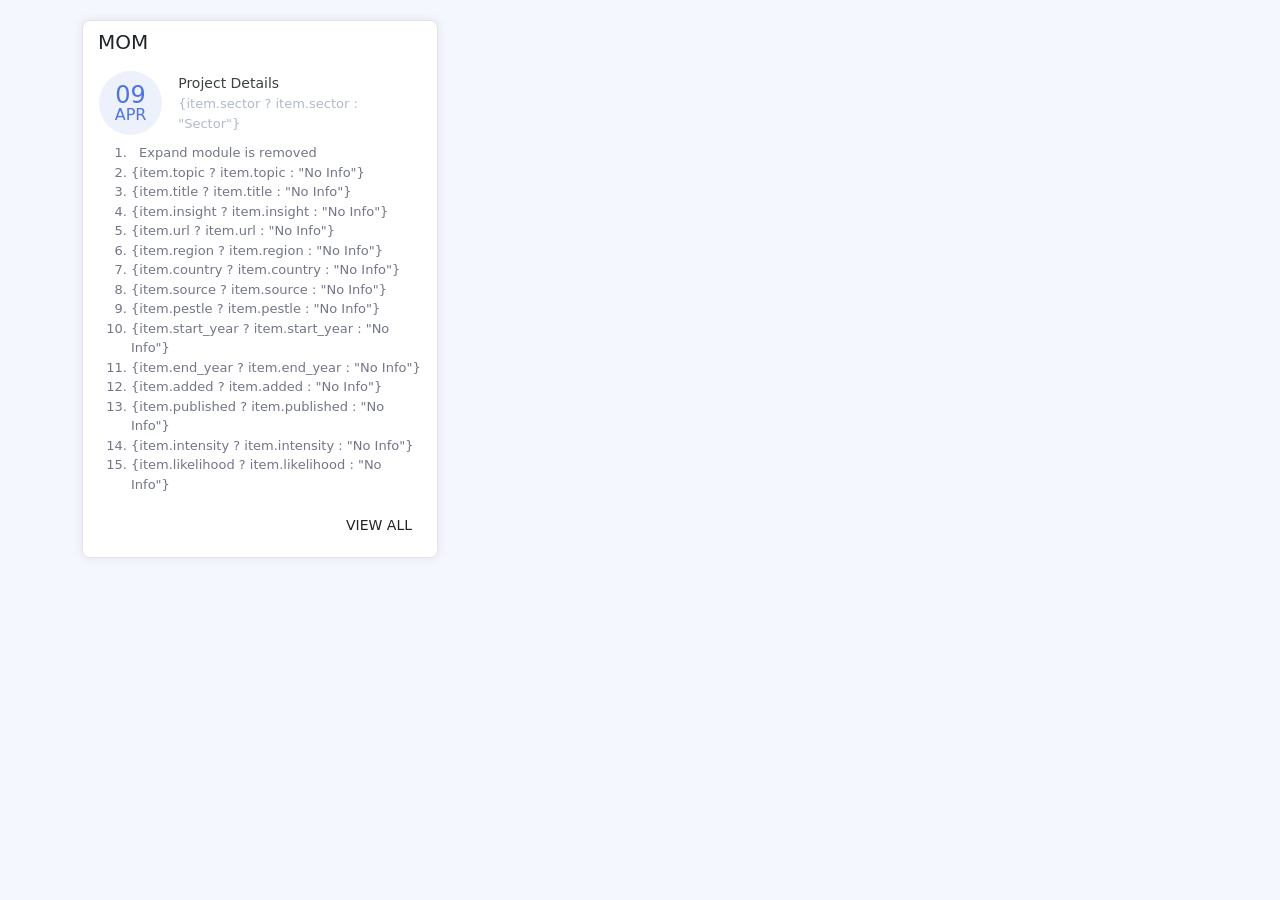
<file: Client/src/components/rough.html>
<html>
    <head>
        <link href="https://cdn.jsdelivr.net/npm/bootstrap@5.3.2/dist/css/bootstrap.min.css" rel="stylesheet" integrity="sha384-T3c6CoIi6uLrA9TneNEoa7RxnatzjcDSCmG1MXxSR1GAsXEV/Dwwykc2MPK8M2HN" crossorigin="anonymous">
        <script src="https://cdn.jsdelivr.net/npm/bootstrap@5.3.2/dist/js/bootstrap.bundle.min.js" integrity="sha384-C6RzsynM9kWDrMNeT87bh95OGNyZPhcTNXj1NW7RuBCsyN/o0jlpcV8Qyq46cDfL" crossorigin="anonymous"></script>
      <style>
 body{
    background: #F4F7FD;
    margin-top:20px;
}

.card-margin {
    margin-bottom: 1.875rem;
}

.card {
    border: 0;
    box-shadow: 0px 0px 10px 0px rgba(82, 63, 105, 0.1);
    -webkit-box-shadow: 0px 0px 10px 0px rgba(82, 63, 105, 0.1);
    -moz-box-shadow: 0px 0px 10px 0px rgba(82, 63, 105, 0.1);
    -ms-box-shadow: 0px 0px 10px 0px rgba(82, 63, 105, 0.1);
}
.card {
    position: relative;
    display: flex;
    flex-direction: column;
    min-width: 0;
    word-wrap: break-word;
    background-color: #ffffff;
    background-clip: border-box;
    border: 1px solid #e6e4e9;
    border-radius: 8px;
}

.card .card-header.no-border {
    border: 0;
}
.card .card-header {
    background: none;
    padding: 0 0.9375rem;
    font-weight: 500;
    display: flex;
    align-items: center;
    min-height: 50px;
}
.card-header:first-child {
    border-radius: calc(8px - 1px) calc(8px - 1px) 0 0;
}

.widget-49 .widget-49-title-wrapper {
  display: flex;
  align-items: center;
}

.widget-49 .widget-49-title-wrapper .widget-49-date-primary {
  display: flex;
  align-items: center;
  justify-content: center;
  flex-direction: column;
  background-color: #edf1fc;
  width: 4rem;
  height: 4rem;
  border-radius: 50%;
}

.widget-49 .widget-49-title-wrapper .widget-49-date-primary .widget-49-date-day {
  color: #4e73e5;
  font-weight: 500;
  font-size: 1.5rem;
  line-height: 1;
}

.widget-49 .widget-49-title-wrapper .widget-49-date-primary .widget-49-date-month {
  color: #4e73e5;
  line-height: 1;
  font-size: 1rem;
  text-transform: uppercase;
}

.widget-49 .widget-49-title-wrapper .widget-49-date-secondary {
  display: flex;
  align-items: center;
  justify-content: center;
  flex-direction: column;
  background-color: #fcfcfd;
  width: 4rem;
  height: 4rem;
  border-radius: 50%;
}

.widget-49 .widget-49-title-wrapper .widget-49-date-secondary .widget-49-date-day {
  color: #dde1e9;
  font-weight: 500;
  font-size: 1.5rem;
  line-height: 1;
}

.widget-49 .widget-49-title-wrapper .widget-49-date-secondary .widget-49-date-month {
  color: #dde1e9;
  line-height: 1;
  font-size: 1rem;
  text-transform: uppercase;
}

.widget-49 .widget-49-title-wrapper .widget-49-date-success {
  display: flex;
  align-items: center;
  justify-content: center;
  flex-direction: column;
  background-color: #e8faf8;
  width: 4rem;
  height: 4rem;
  border-radius: 50%;
}

.widget-49 .widget-49-title-wrapper .widget-49-date-success .widget-49-date-day {
  color: #17d1bd;
  font-weight: 500;
  font-size: 1.5rem;
  line-height: 1;
}

.widget-49 .widget-49-title-wrapper .widget-49-date-success .widget-49-date-month {
  color: #17d1bd;
  line-height: 1;
  font-size: 1rem;
  text-transform: uppercase;
}

.widget-49 .widget-49-title-wrapper .widget-49-date-info {
  display: flex;
  align-items: center;
  justify-content: center;
  flex-direction: column;
  background-color: #ebf7ff;
  width: 4rem;
  height: 4rem;
  border-radius: 50%;
}

.widget-49 .widget-49-title-wrapper .widget-49-date-info .widget-49-date-day {
  color: #36afff;
  font-weight: 500;
  font-size: 1.5rem;
  line-height: 1;
}

.widget-49 .widget-49-title-wrapper .widget-49-date-info .widget-49-date-month {
  color: #36afff;
  line-height: 1;
  font-size: 1rem;
  text-transform: uppercase;
}

.widget-49 .widget-49-title-wrapper .widget-49-date-warning {
  display: flex;
  align-items: center;
  justify-content: center;
  flex-direction: column;
  background-color: floralwhite;
  width: 4rem;
  height: 4rem;
  border-radius: 50%;
}

.widget-49 .widget-49-title-wrapper .widget-49-date-warning .widget-49-date-day {
  color: #FFC868;
  font-weight: 500;
  font-size: 1.5rem;
  line-height: 1;
}

.widget-49 .widget-49-title-wrapper .widget-49-date-warning .widget-49-date-month {
  color: #FFC868;
  line-height: 1;
  font-size: 1rem;
  text-transform: uppercase;
}

.widget-49 .widget-49-title-wrapper .widget-49-date-danger {
  display: flex;
  align-items: center;
  justify-content: center;
  flex-direction: column;
  background-color: #feeeef;
  width: 4rem;
  height: 4rem;
  border-radius: 50%;
}

.widget-49 .widget-49-title-wrapper .widget-49-date-danger .widget-49-date-day {
  color: #F95062;
  font-weight: 500;
  font-size: 1.5rem;
  line-height: 1;
}

.widget-49 .widget-49-title-wrapper .widget-49-date-danger .widget-49-date-month {
  color: #F95062;
  line-height: 1;
  font-size: 1rem;
  text-transform: uppercase;
}

.widget-49 .widget-49-title-wrapper .widget-49-date-light {
  display: flex;
  align-items: center;
  justify-content: center;
  flex-direction: column;
  background-color: #fefeff;
  width: 4rem;
  height: 4rem;
  border-radius: 50%;
}

.widget-49 .widget-49-title-wrapper .widget-49-date-light .widget-49-date-day {
  color: #f7f9fa;
  font-weight: 500;
  font-size: 1.5rem;
  line-height: 1;
}

.widget-49 .widget-49-title-wrapper .widget-49-date-light .widget-49-date-month {
  color: #f7f9fa;
  line-height: 1;
  font-size: 1rem;
  text-transform: uppercase;
}

.widget-49 .widget-49-title-wrapper .widget-49-date-dark {
  display: flex;
  align-items: center;
  justify-content: center;
  flex-direction: column;
  background-color: #ebedee;
  width: 4rem;
  height: 4rem;
  border-radius: 50%;
}

.widget-49 .widget-49-title-wrapper .widget-49-date-dark .widget-49-date-day {
  color: #394856;
  font-weight: 500;
  font-size: 1.5rem;
  line-height: 1;
}

.widget-49 .widget-49-title-wrapper .widget-49-date-dark .widget-49-date-month {
  color: #394856;
  line-height: 1;
  font-size: 1rem;
  text-transform: uppercase;
}

.widget-49 .widget-49-title-wrapper .widget-49-date-base {
  display: flex;
  align-items: center;
  justify-content: center;
  flex-direction: column;
  background-color: #f0fafb;
  width: 4rem;
  height: 4rem;
  border-radius: 50%;
}

.widget-49 .widget-49-title-wrapper .widget-49-date-base .widget-49-date-day {
  color: #68CBD7;
  font-weight: 500;
  font-size: 1.5rem;
  line-height: 1;
}

.widget-49 .widget-49-title-wrapper .widget-49-date-base .widget-49-date-month {
  color: #68CBD7;
  line-height: 1;
  font-size: 1rem;
  text-transform: uppercase;
}

.widget-49 .widget-49-title-wrapper .widget-49-meeting-info {
  display: flex;
  flex-direction: column;
  margin-left: 1rem;
}

.widget-49 .widget-49-title-wrapper .widget-49-meeting-info .widget-49-pro-title {
  color: #3c4142;
  font-size: 14px;
}

.widget-49 .widget-49-title-wrapper .widget-49-meeting-info .widget-49-meeting-time {
  color: #B1BAC5;
  font-size: 13px;
}

.widget-49 .widget-49-meeting-points {
  font-weight: 400;
  font-size: 13px;
  margin-top: .5rem;
}

.widget-49 .widget-49-meeting-points .widget-49-meeting-item {
  display: list-item;
  color: #727686;
}

.widget-49 .widget-49-meeting-points .widget-49-meeting-item span {
  margin-left: .5rem;
}

.widget-49 .widget-49-meeting-action {
  text-align: right;
}

.widget-49 .widget-49-meeting-action a {
  text-transform: uppercase;
}
</style>
    </head>
    <body>
      <div class="container">
        <div class="row">
            <div class="col-lg-4">
                <div class="card card-margin">
                    <div class="card-header no-border">
                        <h5 class="card-title">MOM</h5>
                    </div>
                    <div class="card-body pt-0">
                        <div class="widget-49">
                            <div class="widget-49-title-wrapper">
                                <div class="widget-49-date-primary">
                                    <span class="widget-49-date-day">09</span>
                                    <span class="widget-49-date-month">apr</span>
                                </div>
                                <div class="widget-49-meeting-info">
                                    <span class="widget-49-pro-title">Project Details</span>
                                    <span class="widget-49-meeting-time">{item.sector ? item.sector : "Sector"}</span>
                                </div>
                            </div>
                            <ol class="widget-49-meeting-points">
                                <li class="widget-49-meeting-item"><span>Expand module is removed</span></li>
                                <li class="widget-49-meeting-item"> {item.topic ? item.topic : "No Info"} </li>
                                <li class="widget-49-meeting-item">  {item.title ? item.title : "No Info"} </li>
                                <li class="widget-49-meeting-item"> {item.insight ? item.insight : "No Info"} </li>
                                <li class="widget-49-meeting-item"> {item.url ? item.url : "No Info"} </li>
                                <li class="widget-49-meeting-item"> {item.region ? item.region : "No Info"} </li>
                                <li class="widget-49-meeting-item"> {item.country ? item.country : "No Info"} </li>
                                <li class="widget-49-meeting-item"> {item.source ? item.source : "No Info"} </li>
                                <li class="widget-49-meeting-item"> {item.pestle ? item.pestle : "No Info"} </li>
                                <li class="widget-49-meeting-item"> {item.start_year ? item.start_year : "No Info"} </li>
                                <li class="widget-49-meeting-item"> {item.end_year ? item.end_year : "No Info"} </li>
                                <li class="widget-49-meeting-item"> {item.added ? item.added : "No Info"} </li>
                                <li class="widget-49-meeting-item"> {item.published ? item.published : "No Info"} </li>
                                <li class="widget-49-meeting-item"> {item.intensity ? item.intensity : "No Info"} </li>
                                <li class="widget-49-meeting-item"> {item.likelihood ? item.likelihood : "No Info"} </li>
                            </ol>
                            <div class="widget-49-meeting-action">
                                <a href="#" class="btn btn-sm btn-flash-border-primary">View All</a>
                            </div>
                        </div>
                    </div>
                </div>
            </div>
         
          
        </div>
        </div>
    </body>
</html>
</file>
